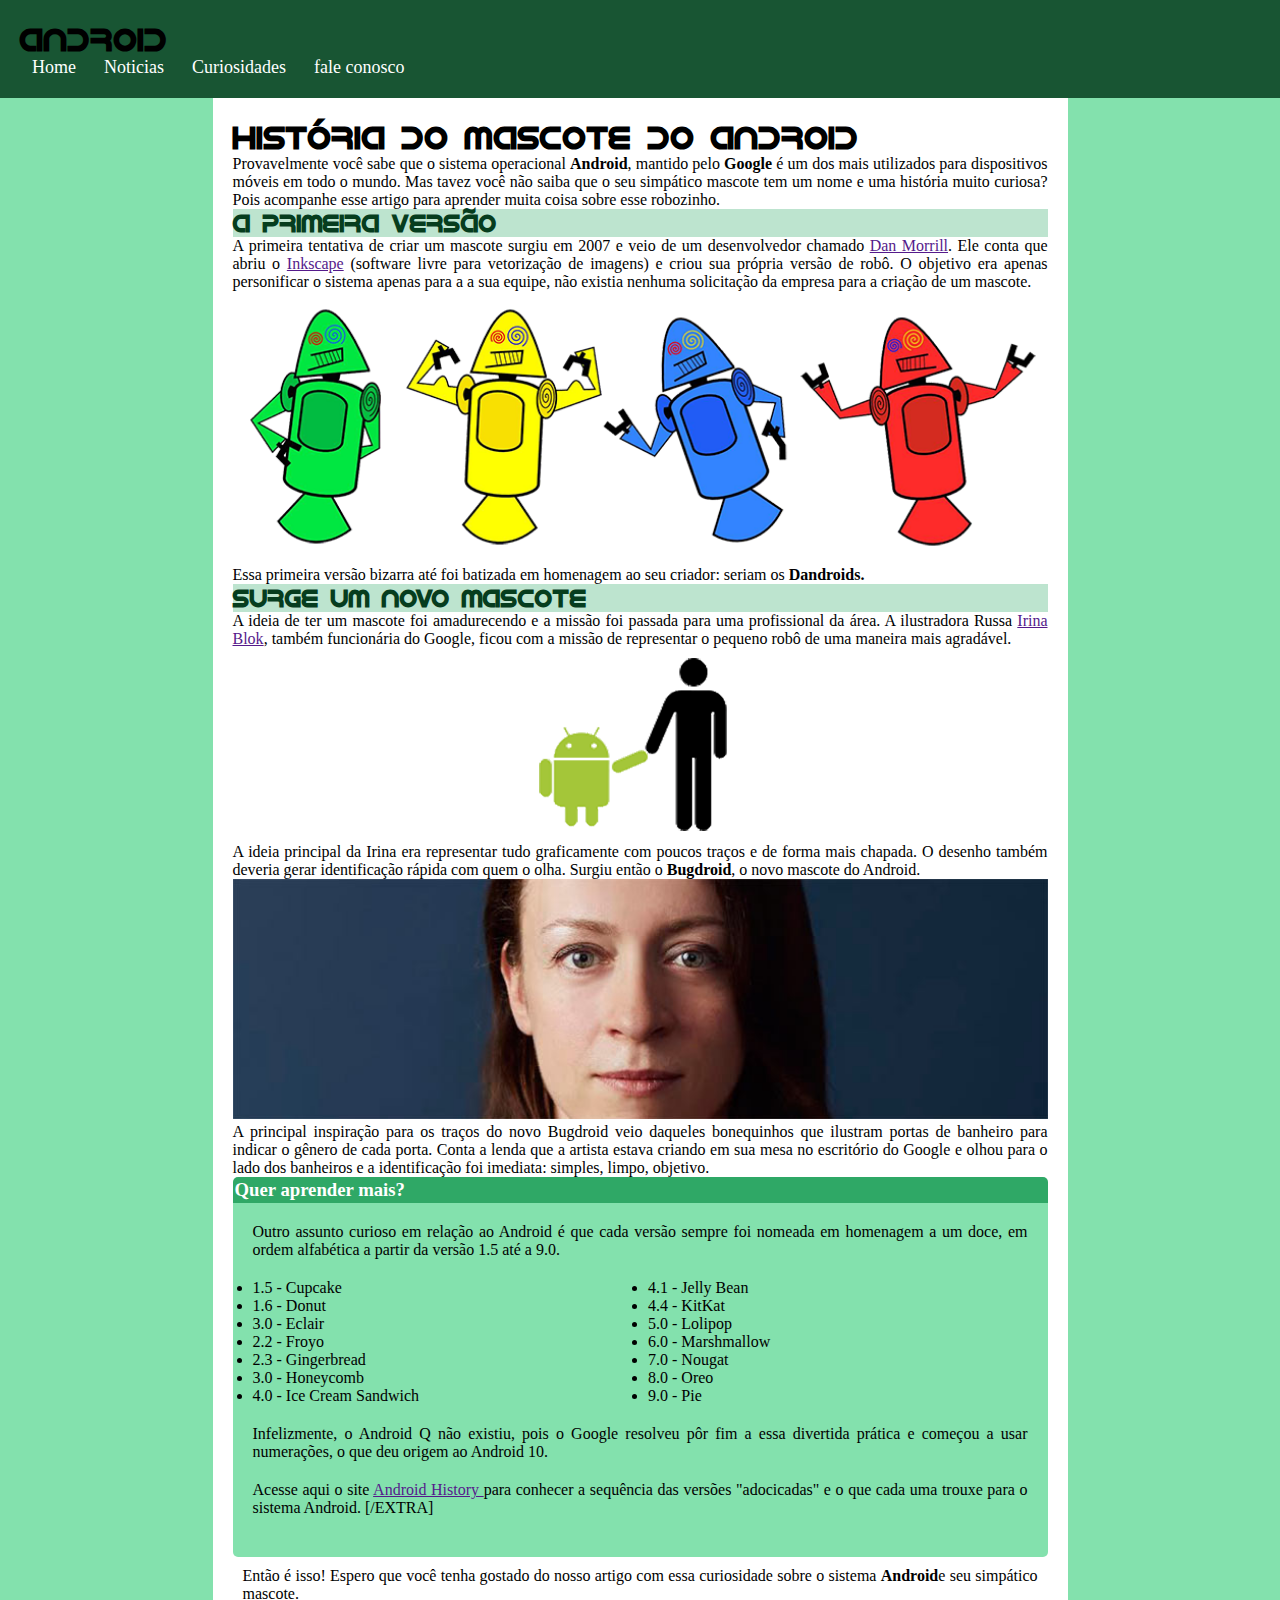
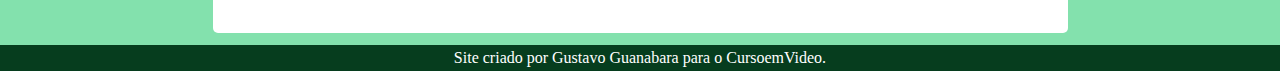
<file: index.html>
<!DOCTYPE html>
<html lang="pt-br">
<head>
    <meta charset="UTF-8">
    <meta name="viewport" content="width=device-width, initial-scale=1.0">
    <title>desafio d10</title>
    <link rel="shortcut icon" href="imagens/favicon.ico" type="image/x-icon">
    <link rel="stylesheet" href="estilo/style.css">
</head>
<body>
    <header>
<h1>Android</h1>
<nav>
    <a href="">Home</a>
    <a href="">Noticias</a>
    <a href="">Curiosidades</a>
    <a href="">fale conosco</a>
</nav>
    </header>

    <main>
<h1 class="text">História do Mascote do Android</h1>

<p>Provavelmente você sabe que o sistema operacional <strong>Android</strong>, mantido pelo <strong>Google</strong> é um dos mais utilizados para dispositivos móveis em todo o mundo. Mas tavez você não saiba que o seu simpático mascote tem um nome e uma história muito curiosa? Pois acompanhe esse artigo para aprender muita coisa sobre esse robozinho.</p>

<h2 class="text">A primeira versão</h2>

<p>A primeira tentativa de criar um mascote surgiu em 2007 e veio de um desenvolvedor chamado <a href="">Dan Morrill</a>. Ele conta que abriu o <a href="">Inkscape</a> (software livre para vetorização de imagens) e criou sua própria versão de robô. O objetivo era apenas personificar o sistema apenas para a a sua equipe, não existia nenhuma solicitação da empresa para a criação de um mascote.</p>


    
    <img src="imagens/dan-droids.png" alt="" class="infinix">


<p>Essa primeira versão bizarra até foi batizada em homenagem ao seu criador: seriam os <strong>Dandroids.</strong></p>

<h2 class="text">Surge um novo mascote</h2>   

<p>A ideia de ter um mascote foi amadurecendo e a missão foi passada para uma profissional da área. A ilustradora Russa <a href="">Irina Blok</a>, também funcionária do Google, ficou com a missão de representar o pequeno robô de uma maneira mais agradável.</p>

<img src="imagens/bugdroid.png" alt="" class="imagem">

<p>A ideia principal da Irina era representar tudo graficamente com poucos traços e de forma mais chapada. O desenho também deveria gerar identificação rápida com quem o olha. Surgiu então o <strong>Bugdroid</strong>, o novo mascote do Android.</p>

    
<img src="imagens/irina-blok.jpg" alt="" class="Irina">

<p>A principal inspiração para os traços do novo Bugdroid veio daqueles bonequinhos que ilustram portas de banheiro para indicar o gênero de cada porta. Conta a lenda que a artista estava criando em sua mesa no escritório do Google e olhou para o lado dos banheiros e a identificação foi imediata: simples, limpo, objetivo.</p>

<!--incorporar video-->
 

    <section class="list">
        <h3>Quer aprender mais?</h3>
        
        <section class="conteudo">
            <p>Outro assunto curioso em relação ao Android é que cada versão sempre foi nomeada em homenagem a um doce, em ordem alfabética a partir da versão 1.5 até a 9.0.</p>
            <ul >
          
              <li>1.5 - Cupcake</li>
               <li>1.6 - Donut</li>
                <li>3.0 - Eclair</li>
                <li>2.2 - Froyo</li>
                <li>2.3 - Gingerbread</li>
                <li>3.0 - Honeycomb</li>
               <li> 4.0 - Ice Cream Sandwich</li>
                <li>4.1 - Jelly Bean</li>
                <li>4.4 - KitKat</li>
                <li>5.0 - Lolipop</li>
                <li>6.0 - Marshmallow</li>
                <li>7.0 - Nougat</li>
                <li>8.0 - Oreo</li>
                <li>9.0 - Pie</li>
           
            </ul>
            <p>Infelizmente, o Android Q não existiu, pois o Google resolveu pôr fim a essa divertida prática e começou a usar numerações, o que deu origem ao Android 10.</p>
            
            <p>
                Acesse aqui o site <a href="">Android History </a>para conhecer a sequência das versões "adocicadas" e o que cada uma trouxe para o sistema Android.
                [/EXTRA]
            </p>
        
    </section>

<p id="p1">Então é isso! Espero que você tenha gostado do nosso artigo com essa curiosidade sobre o sistema <strong>Android</strong>e seu simpático mascote.</p>
    </main>

    <footer>
<p class="footer">Site criado por Gustavo Guanabara para o CursoemVideo.</p>
    </footer>
</body>
</html>
</file>
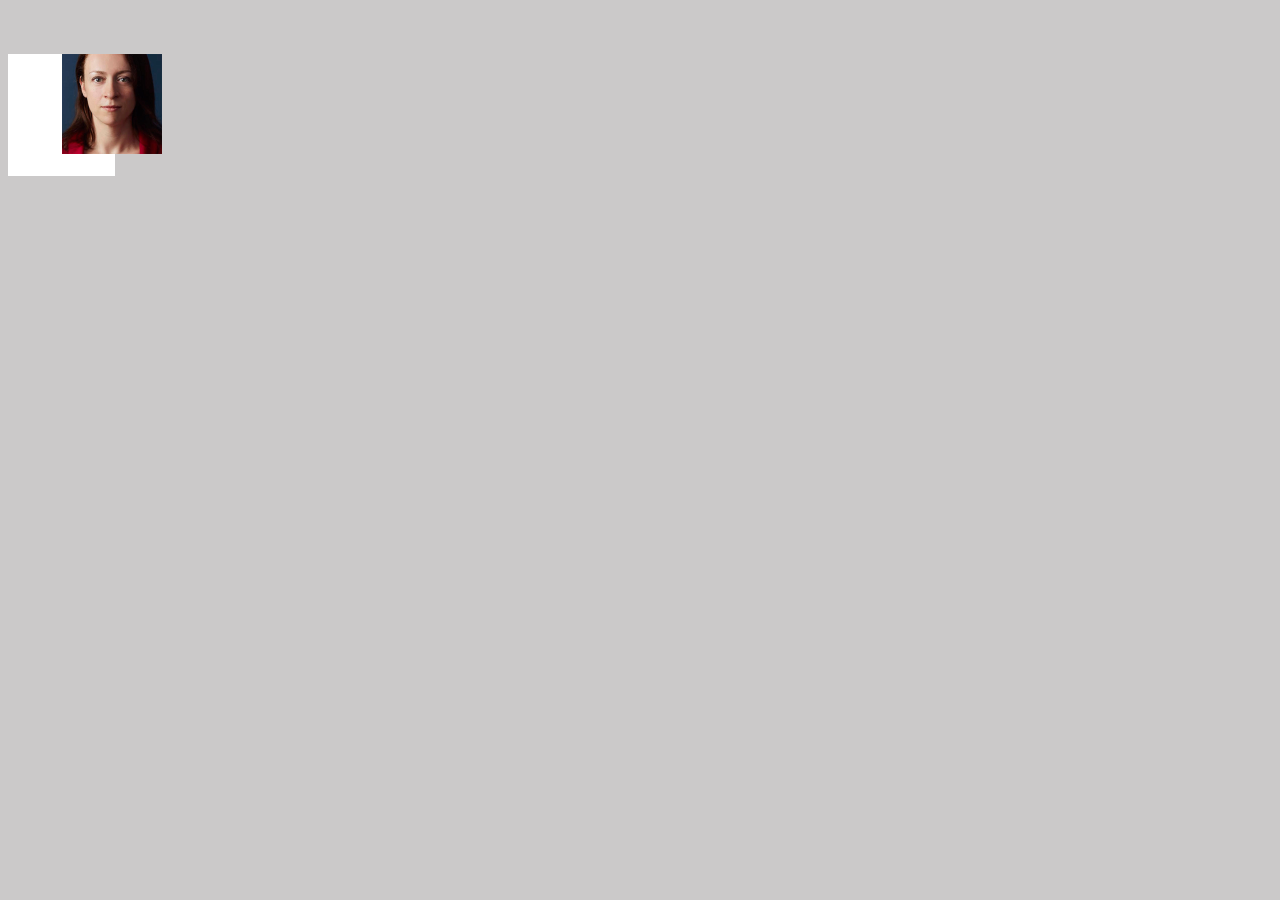
<file: imagens/texte.html>
<!DOCTYPE html>
<html lang="pt-br">
<head>
    <meta charset="UTF-8">
    <meta name="viewport" content="width=device-width, initial-scale=1.0">
    <title>texte</title>
    <style>
        body{
            font-family: Arial, Helvetica, sans-serif;
            background-color:rgb(203, 201, 201);
        }
        img{
            height: 100px;
            width: 100px;
        }
        .principal{
            background-color: white;
            height: 122px;
            width: 107px;
        }
        .imagem{
            margin: 50%;
            
        }

    </style>
</head>
<body>
    <div class="principal">
<div class="imagem">
 <img src="irina-blok-pq.jpg" alt="">
</div>
<div preco>

</div>

    </div>
   
</body>
</html>
</file>
<file: estilo/style.css>
*{
    margin:0px;
    padding:0px;
}
@font-face {
    font-family: 'Android';
    src: url(../fontes/idroid.otf) format(opentype);
    font-weight: normal;
}
:root{
    --cor0:#ebe5c5;
    --cor1:#83e1ad;
    --cor2:#3ddc84;
    --cor3:#2fa866;
    --cor4:#1a5c37;
    --cor5:#063d1e;

    --fonte-padrao:arial,verdana,helvetica,sans-serif;
    --fonte-android:'Android';
}
header{
    padding: 20px;
    background-color: #063d1eda;
    
}
nav>a{
   width: 100%;
    padding: 12px;
    font-size: 18px;
    color: white;
    text-decoration: none;
}
nav>a:hover{
    background-color: #3ddc84;
    border-radius: 5px;
    
}

header>h1{
    font-family: var(--fonte-android);
}

.infinix{
    width: 100%;
}




.text {
    font-family:var(--fonte-android) ;
}
h2{
    color: #063d1e;
    background-color: #bde4cf;
}
body{
    background-color: var(--cor1);
}
.imagem{
    display: block;
    margin: auto;
}
main{
    min-width: 250px;
    max-width: 815px;
    background-color: white;
    margin: auto;
    padding: 20px;
    border-radius: 0px 0px 5px 5px;
    
}
.principal{
    margin-bottom: 15px;
}



.conteudo{
background-color: var(--cor1);
padding: 20px;
max-height: 600px;
 border-radius:0px  0px 5px 5px;
}
.list>h3{
    background-color:var(--cor3);
    padding: 2px; 
    color: white;
    border-radius: 5px 5px 0px 0px;
}
.conteudo>p{
    margin-bottom: 20px;
   
}

ul{
    margin-bottom: 20px;
columns: 2;
}
p{
    text-align: justify;
}
#p1{
  padding: 10px;
}
.footer{
    background-color: #063d1e;
    color: white;
    text-align: center;
    margin-top: 12px;
    padding: 4px;
}
.Irina{
    width: 100%;
}
</file>
